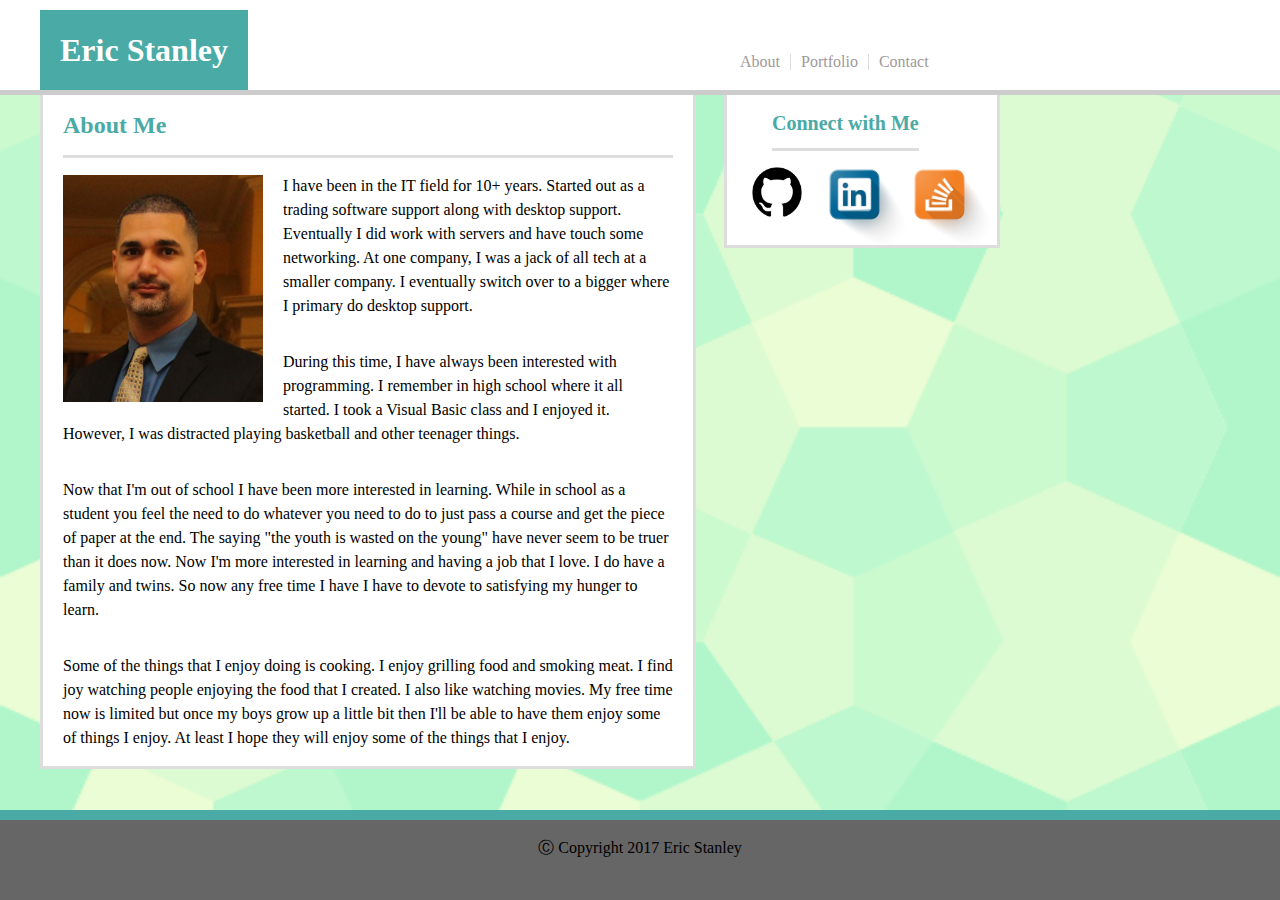
<file: index.html>
<!DOCTYPE html>
<html lang="en">

	<head>
		<title>Eric Stanley</title>
		<meta name="viewport" content="width=device-width">
		<link rel="stylesheet" type="text/css" href="assets/css/reset.css">
		<link rel="stylesheet" type="text/css" href="assets/css/style.css">

	</head>


	<body>	
		
		<div class="top">

			<div class="name">
				<h1>Eric Stanley</h1>
			</div>
			<div class="within-links">

				<div id="link1">
					<a href="index.html">About</a>
				</div>

				<div id="link2">
					<a href="portfolio.html">Portfolio</a>
				</div>

				<div id="link3">
					<a href="contact.html">Contact</a>
				</div>
				
			</div>

		</div>

		
			
		<div class="about">

				

			<div class="content">

				<div class="main">

					<h2>About Me</h2>

					<section class="image">

						<img src="assets/images/profile.png" alt="My Profile Picture" id="profile">
					</section>

					<section class="text">

						<p>I have been in the IT field for 10+ years. Started out as a trading software support along with desktop support. Eventually I did work with servers and have touch some networking. At one company, I was a jack of all tech at a smaller company. I eventually switch over to a bigger where I primary do desktop support.</p>

						<p>During this time, I have always been interested with programming. I remember in high school where it all started. I took a Visual Basic class and I enjoyed it. However, I was distracted playing basketball and other teenager things.</p>

						<p>Now that I'm out of school I have been more interested in learning. While in school as a student you feel the need to do whatever you need to do to just pass a course and get the piece of paper at the end. The saying "the youth is wasted on the young" have never seem to be truer than it does now. Now I'm more interested in learning and having a job that I love. I do have a family and twins. So now any free time I have I have to devote to satisfying my hunger to learn.</p>

						<p>Some of the things that I enjoy doing is cooking. I enjoy grilling food and smoking meat. I find joy watching people enjoying the food that I created. I also like watching movies. My free time now is limited but once my boys grow up a little bit then I'll be able to have them enjoy some of things I enjoy. At least I hope they will enjoy some of the things that I enjoy.</p>
					</section>
						
				</div>

				<div class="connect">

					<h3 class="connectname">Connect with Me</h3>

						
					<div class="gislinks">

						<div class="github">

							<a href="https://github.com/yelnats10" target="_blank"><img src="assets/images/github.png" alt="Github Picture" width="80"></a>

						</div>

						<div class="linkedin">

							<a href="https://www.linkedin.com/in/eric-stanley-73439436" target="_blank"><img src="assets/images/linkedin.png" alt="linkedin Picture" width="115"></a>

						</div>

						<div class="stackoverflow">
							
							<a href="https://stackexchange.com/users/10964409/eric-stanley" target="_blank"><img src="assets/images/stackoverflow.png" alt="stackoverflow Picture" width="115"></a>

						</div>

					</div>

				</div>

			</div>

		</div>

			

		

		<footer>
			
			<p>&#9400; Copyright 2017 Eric Stanley</p>

		</footer>

	</body>

</html>
</file>
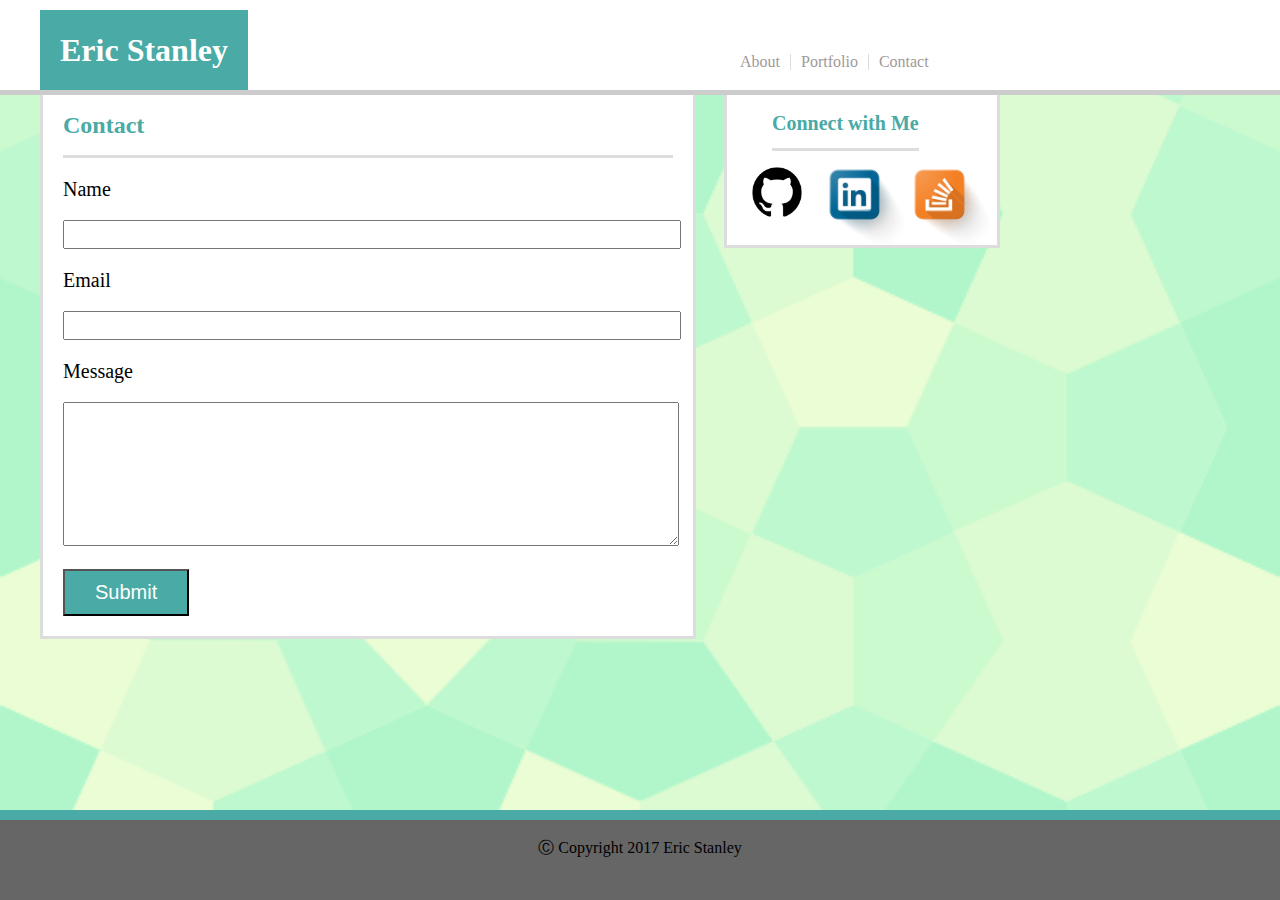
<file: contact.html>
<!DOCTYPE html>
<html lang="en">

	<head>
		<title>Eric Stanley</title>
		
		<link rel="stylesheet" type="text/css" href="assets/css/reset.css">
		<link rel="stylesheet" type="text/css" href="assets/css/style.css">

	</head>


	<body>	
		
		<div class="top">

			<div class="name">
				<h1>Eric Stanley</h1>
			</div>
			<div class="within-links">

				<div id="link1">
					<a href="index.html">About</a>
				</div>

				<div id="link2">
					<a href="portfolio.html">Portfolio</a>
				</div>

				<div id="link3">
					<a href="contact.html">Contact</a>
				</div>
				
			</div>


		</div>

		
			
		<div class="about">

				

			<div class="content">

				<div class="main">

					<h2>Contact</h2>	

						<form class="text">

							<p>Name</p>

							<input class="info" type="text">

							<p>Email</p>

							<input class="info" type="text">

							<p>Message</p>

							<textarea class="info" rows="6"></textarea>

							<br>

							<input id="submit" type="submit" name="Submit">
								
						</form>

					<div class="connect">

						<h3 class="connectname">Connect with Me</h3>

							
						<div class="gislinks">

							<div class="github">

								<a href="https://github.com/yelnats10" target="_blank"><img src="assets/images/github.png" alt="Github Picture" width="80"></a>

							</div>

							<div class="linkedin">

								<a href="https://www.linkedin.com/in/eric-stanley-73439436" target="_blank"><img src="assets/images/linkedin.png" alt="linkedin Picture" width="115"></a>

							</div>

							<div class="stackoverflow">
								
								<a href="https://stackexchange.com/users/10964409/eric-stanley" target="_blank"><img src="assets/images/stackoverflow.png" alt="stackoverflow Picture" width="115"></a>

							</div>

						</div>

					</div>

				</div>

			</div>

		</div>	
		

		<footer>
			
			<p>&#9400; Copyright 2017 Eric Stanley</p>

		</footer>

	</body>


</html>
</file>
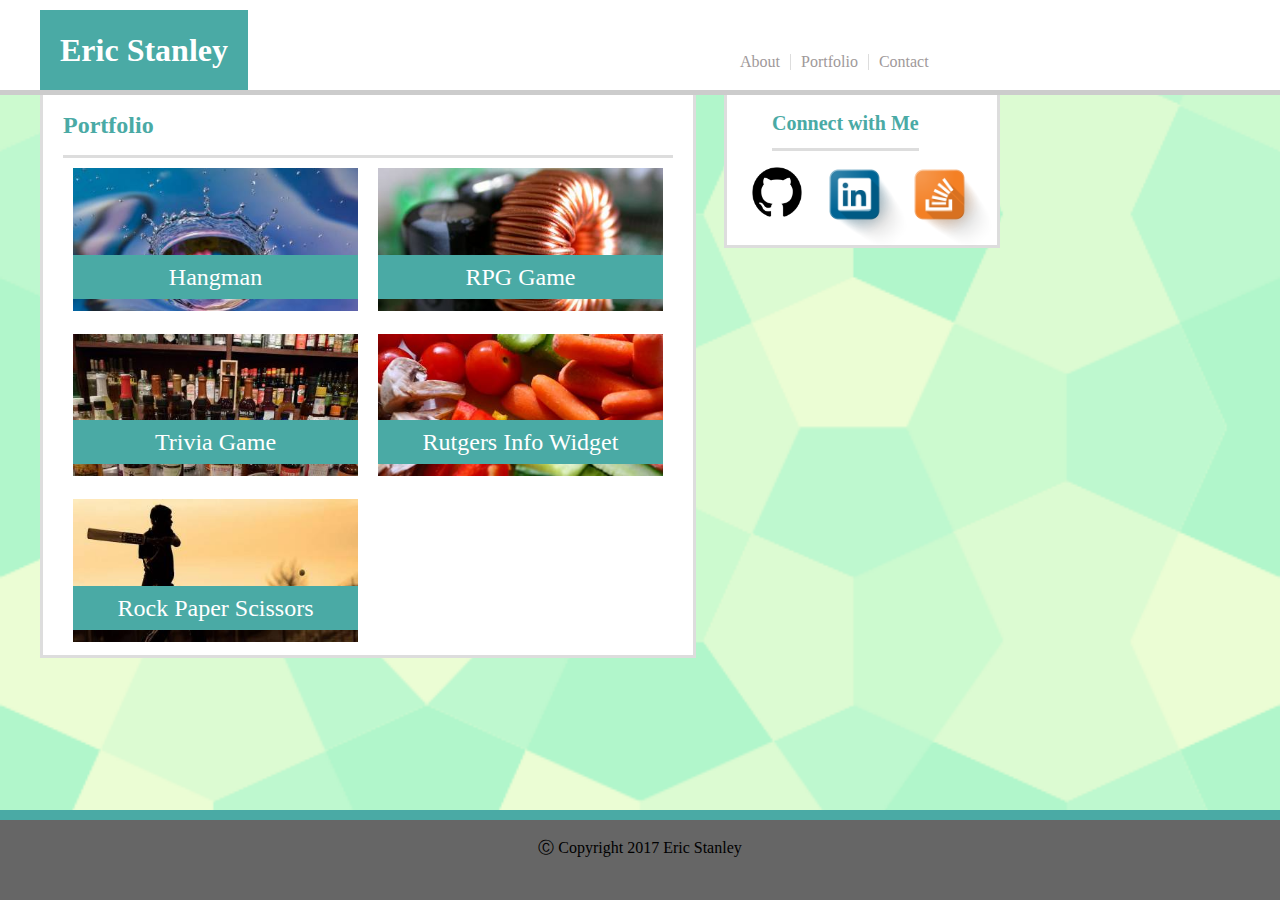
<file: portfolio.html>
<!DOCTYPE html>
<html lang="en">

	<head>
		<title>Eric Stanley</title>
		
		<link rel="stylesheet" type="text/css" href="assets/css/reset.css">
		<link rel="stylesheet" type="text/css" href="assets/css/style.css">

	</head>


	<body>	
		
		<div class="top">

			<div class="name">
				<h1>Eric Stanley</h1>
			</div>
			<div class="within-links">

				<div id="link1">
					<a href="index.html">About</a>
				</div>

				<div id="link2">
					<a href="portfolio.html">Portfolio</a>
				</div>

				<div id="link3">
					<a href="contact.html">Contact</a>
				</div>
				
			</div>


		</div>

		
			
		<div class="about">

				

			<div class="content">

				<div class="main">

					<h2>Portfolio</h2>	

					<div class="text">

						<section class="pimages">

							<div class="hangman">

								<img class="pic" src="assets/images/hangman.jpg">

								<div class="banner">

									<a href="#" class="itext">Hangman</a>

								</div>

							</div>

							<div class="rpg">

								<img class="pic" src="assets/images/rpg.jpg">

									<div class="banner">

										<a href="#" class="itext">RPG Game</a>

									</div>

							</div>

							<div class="trivia">

								<img class="pic" src="assets/images/trivia.jpg">

									<div class="banner">

										<a href="#" class="itext">Trivia Game</a>

									</div>

							</div>

							<div class="rutgers">

								<img class="pic" src="assets/images/rutgers.jpg">

									<div class="banner">

										<a href="#" class="itext">Rutgers Info Widget</a>

									</div>

							</div>

							<div class="rock">

								<img class="pic" src="assets/images/rock.jpg">

									<div class="banner">

										<a href="#" class="itext">Rock Paper Scissors</a>

									</div>

							</div>

						</section>

					</div>

						<div class="connect">

							<h3 class="connectname">Connect with Me</h3>

								
							<div class="gislinks">

								<div class="github">

									<a href="https://github.com/yelnats10" target="_blank"><img src="assets/images/github.png" alt="Github Picture" width="80"></a>


								</div>

								<div class="linkedin">

									<a href="https://www.linkedin.com/in/eric-stanley-73439436" target="_blank"><img src="assets/images/linkedin.png" alt="linkedin Picture" width="115"></a>

								</div>

								<div class="stackoverflow">
									
									<a href="https://stackexchange.com/users/10964409/eric-stanley" target="_blank"><img src="assets/images/stackoverflow.png" alt="stackoverflow Picture" width="115"></a>

								</div>	
							</div>

						</div>

					

				</div>

			</div>

		</div>

			

		

		<footer>
			
			<p>&#9400; Copyright 2017 Eric Stanley</p>

		</footer>

	</body>


</html>
</file>
<file: assets/css/style.css>
* {
	font-family: 'Arial', 'Helvetica Neue', Helvetica, sans-serif;
}

a {
	color: #a0999a;
}

.name {
	position: absolute;
	padding-left: 20px;
	padding-right: 20px;
	line-height: 80px;
	vertical-align: middle;
	text-align: center;
	background-color: #4aaaa5;
	color: #ffffff;
	bottom: 0;
	left: 40px;
	font-size: 32px;
	font-weight: bold;
	
}

	#profile {
		width: 200px;
	}

h1, h2, h3 {
	font-family: 'Georgia', Times, Times New Roman, serif;
}

.top {
	position: relative;
	height: 90px;
	width: 100%;
	border-bottom: 5px solid #cccccc;
	background-color: #ffffff;
}

.within-links{
	position: absolute;
	left: 730px;
	bottom: 20px;
}

a:link{
	text-decoration: none;
}

h2 {
	font-size: 24px;
	font-weight: bold;
	padding-top: 18px;
	padding-bottom: 18px;
}
body {
	
	background-image: url(../images/congruent_pentagon.png);
	background-size: cover;
}

h2, h3 {
	color: #4aaaa5;
	margin-left: 20px;
}

.connect {
	position: absolute;
	top: 0;
	right: 0;
	background-color: #ffffff;
	width: 270px;
	height: 150px;
	border-right: solid #dddddd;
	border-left: solid #dddddd;
	border-bottom: solid #dddddd;
}

.content {
	position: relative;
	width: 960px;
	left: 40px;
}


footer {
	background-color: #666666;
	height: 80px;
	width: 100%;
	text-align: center;
	line-height: 70px;
	position: fixed;
	bottom: 0;
	border-top: 10px solid #4aaaa5;

}

.main {
	top: 0;
	background-color: #ffffff;
	width: 650px;
	border-right: solid #dddddd;
	border-left: solid #dddddd;
	border-bottom: solid #dddddd;
}

.image {
	float: left;
	margin-left: 20px;
	margin-right: 20px;
	margin-top: 20px;
	width: 200px;


}

p {
	padding-bottom: 16px;
	padding-top: 16px;
	line-height: 150%;
}

.text {
	border-top: solid #dddddd;
	margin-right: 20px;
	margin-left: 20px; 
	
}

.connectname {
	position: absolute;
	border-bottom: solid #dddddd;
	padding-bottom: 15px;
	font-size: 20px;
	font-weight: bold;
	padding-top: 18px;
	left: 25px;
}

.gislinks {
	background-color: red;
}

.github {
	position: absolute;
	left: 10px;
	bottom: 10px;
}

.linkedin {
	position: absolute;
	left: 70px;
	bottom: -10px;
}

.stackoverflow {
	position: absolute;
	right: 0;
	bottom: -10px;
}

#link1 {
	float: left;
	padding-right: 10px;
	padding-left: 10px;
	border-right: solid #dddddd;
	border-width: 1px;


}

#link2 {
	float: left;
	padding-right: 10px;
	padding-left: 10px;
	border-right: solid #dddddd;
	border-width: 1px;
	
}

#link3 {
	float: left;
	padding-left: 10px;
	
}

.info {
	width: 100%;
	font-size: 20px;
}

form {
	font-size: 20px;
}

#submit {
	margin-top: 20px;
	margin-bottom: 20px;
	background-color: #4aaaa5;
	color: #ffffff;
	font-size: 20px;
	padding: 10px 30px;
}

.pic {
	width: 285px;
	margin: 10px;
	
}

.hangman,
.rpg,
.trivia,
.rutgers {
	float: left;
}

.hangman,
.rpg,
.trivia,
.rutgers,
.rock {
	position: relative;
}

.banner {
	position: absolute;
	bottom: 25px;
	left: 10px;
	background-color: #4aaaa5;
	font-size: 24px;
	width: 285px;
	color: #ffffff;	
	text-align: center;
	z-index: 50;
	padding: 10px 0px 10px 0px;
}

.itext {
	color: #ffffff;

}

@media screen and (max-width: 980px){

	.image {
		float: none;
		border-top: solid #dddddd;
		padding-top: 20px;
		width: 460px;
	}

	footer {
		position: static;
	}

	.main {
		width: 500px;

	}

	.within-links{
		left: 600px;
	}

	.content {
		width: 830px;
		margin-bottom: 40px;
	}

	.text {
		border-top: none;
	}


}


@media screen and (max-width: 768px) {

	.image {
		float: left;
		border-top: none;
		padding-top: 0px;
		width: 200px;
	}	
	
	#profile {
		width: 200px;
	}

	.within-links{
		left: 350px;
	}

	.pic,
	.banner {
		width: 200px;	
	}

	.banner {
		font-size: 18px;
		padding: 5px 0px 5px 0px;
	}

	.connect,
	.connectname,
	footer {
		position: relative;
		float: left;
	}

	.connect {
		margin-top: 40px;
		width: 500px;
		border-top: solid #dddddd;
		margin-bottom: 40px;
	}

	.connectname {
		width: 410px;
	}

	.stackoverflow {
		float: left;
		left: 150px;
	}



}


@media screen and (max-width: 640px){
	.name {
		position: static;
	}
	.within-links{
	position: absolute;
	left: 28%;
	bottom: 0;
	font-size: 22px;
	}

	.top {
		height: 110px;
		margin-bottom: 20px;
	}

	.text {
	border-top: solid #dddddd;
	}

	.pic,
	.banner {
		width: 400px;	
	}


}
</file>
